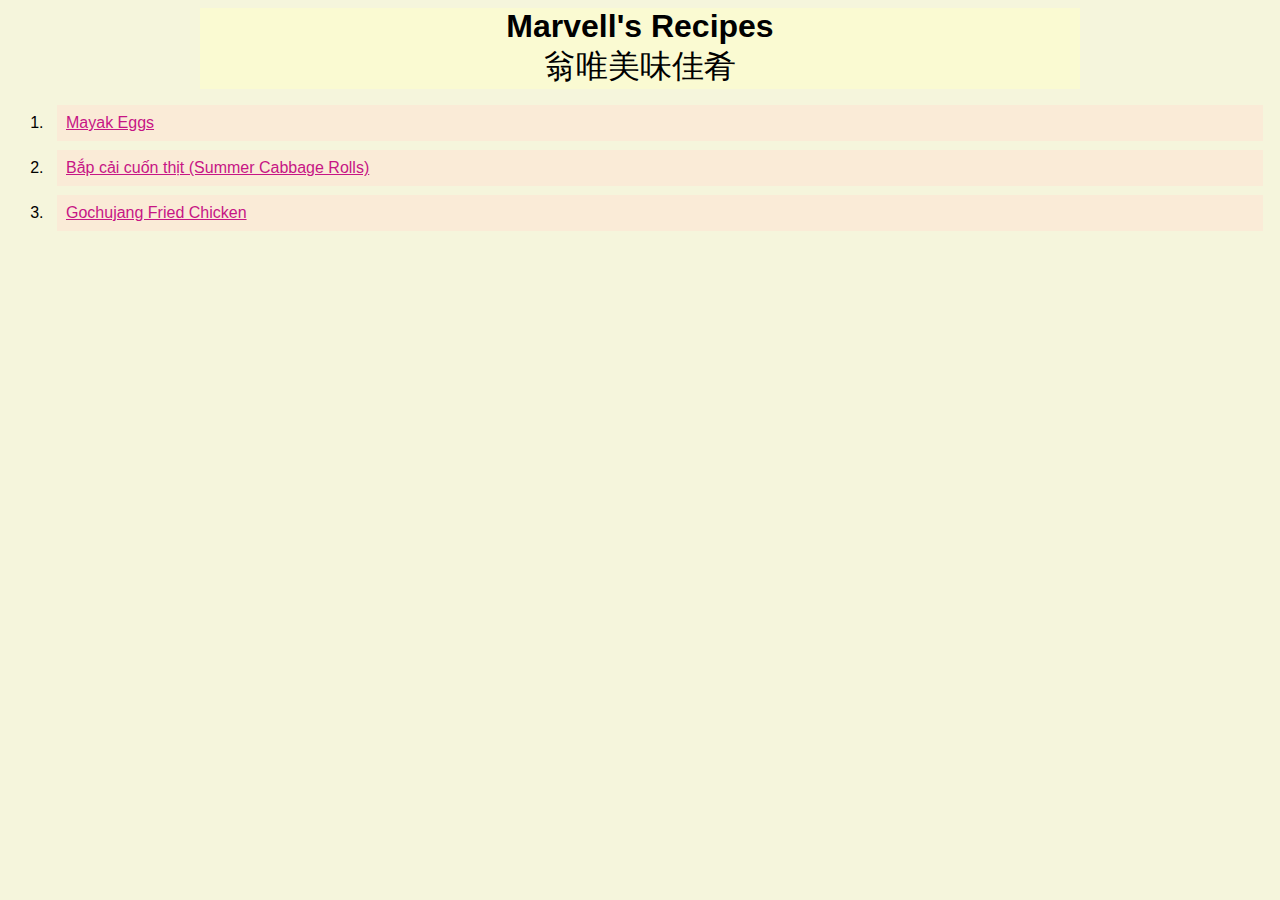
<file: index.html>
<html lang="en">
    <head>
        <meta charset="utf-8">
        <link rel="stylesheet" href="./style.css">
        <title>Marvell's Recipes</title>
    </head>

    <body>
        <h1>Marvell's Recipes</h1>
        <h1 class="Chinese">翁唯美味佳肴</h1>
        <ol class="recipe-list">
            <li><a class="recipe" href="./odin-recipes/mayak-eggs.html">Mayak Eggs</a></li>
            <li><a class="recipe" href="./odin-recipes/summer-cabbage-rolls.html">Bắp cải cuốn thịt (Summer Cabbage Rolls)</a></li>
            <li><a class="recipe" href="./odin-recipes/gochujang-fried-chicken.html">Gochujang Fried Chicken</a></li>
        </ol>
    </body>
</html>
</file>
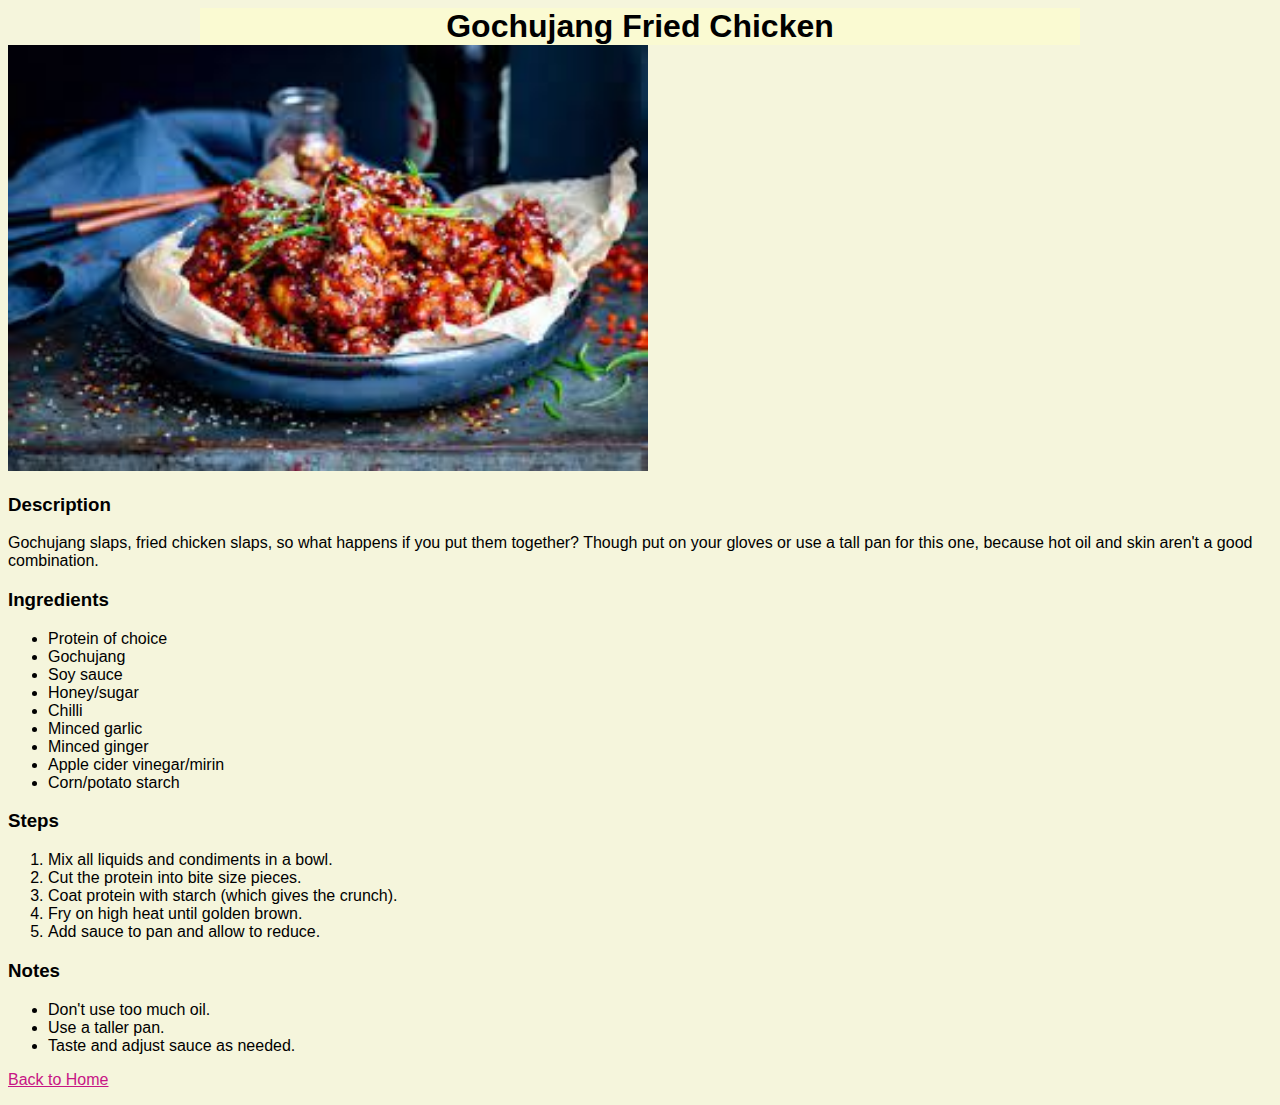
<file: odin-recipes/gochujang-fried-chicken.html>
<!DOCTYPE html>
<html lang="en">
    <head>
        <meta charset="UTF-8">
        <meta name="viewport" content="width=device-width, initial-scale=1.0">
        <link rel="stylesheet" href="../style.css">
        <title>Gochujang Fried Chicken</title>
    </head>
    <body>
        <h1>Gochujang Fried Chicken</h1>
        <div><img src="../images/gochujang-fried-chicken.jpeg"
        alt="Gochujang Fried Chicken"></div>
    
        <h3>Description</h3>
        <p>Gochujang slaps, fried chicken slaps,
            so what happens if you put them together?
            Though put on your gloves or use a tall pan
            for this one, because hot oil and skin aren't 
            a good combination.
        </p>
    
        <h3>Ingredients</h3>
        <p>
            <ul>
                <li>Protein of choice</li>
                <li>Gochujang</li>
                <li>Soy sauce</li>
                <li>Honey/sugar</li>
                <li>Chilli</li>
                <li>Minced garlic</li>
                <li>Minced ginger</li>
                <li>Apple cider vinegar/mirin</li>
                <li>Corn/potato starch</li>
            </ul>
        </p>
    
        <h3>Steps</h3>
        <p>
            <ol>
                <li>Mix all liquids and condiments in a bowl.</li>
                <li>Cut the protein into bite size pieces.</li>
                <li>Coat protein with starch (which gives the crunch).</li>
                <li>Fry on high heat until golden brown.</li>
                <li>Add sauce to pan and allow to reduce.</li>
            </ol>
        </p>

        <h3>Notes</h3>
        <p>
            <ul>
                <li>Don't use too much oil.</li>
                <li>Use a taller pan.</li>
                <li>Taste and adjust sauce as needed.</li>
            </ul>
        </p>
    
        <p>
            <a href="../index.html">Back to Home</a>
        </p>
    </body>
<body>
    
</body>
</html>
</file>
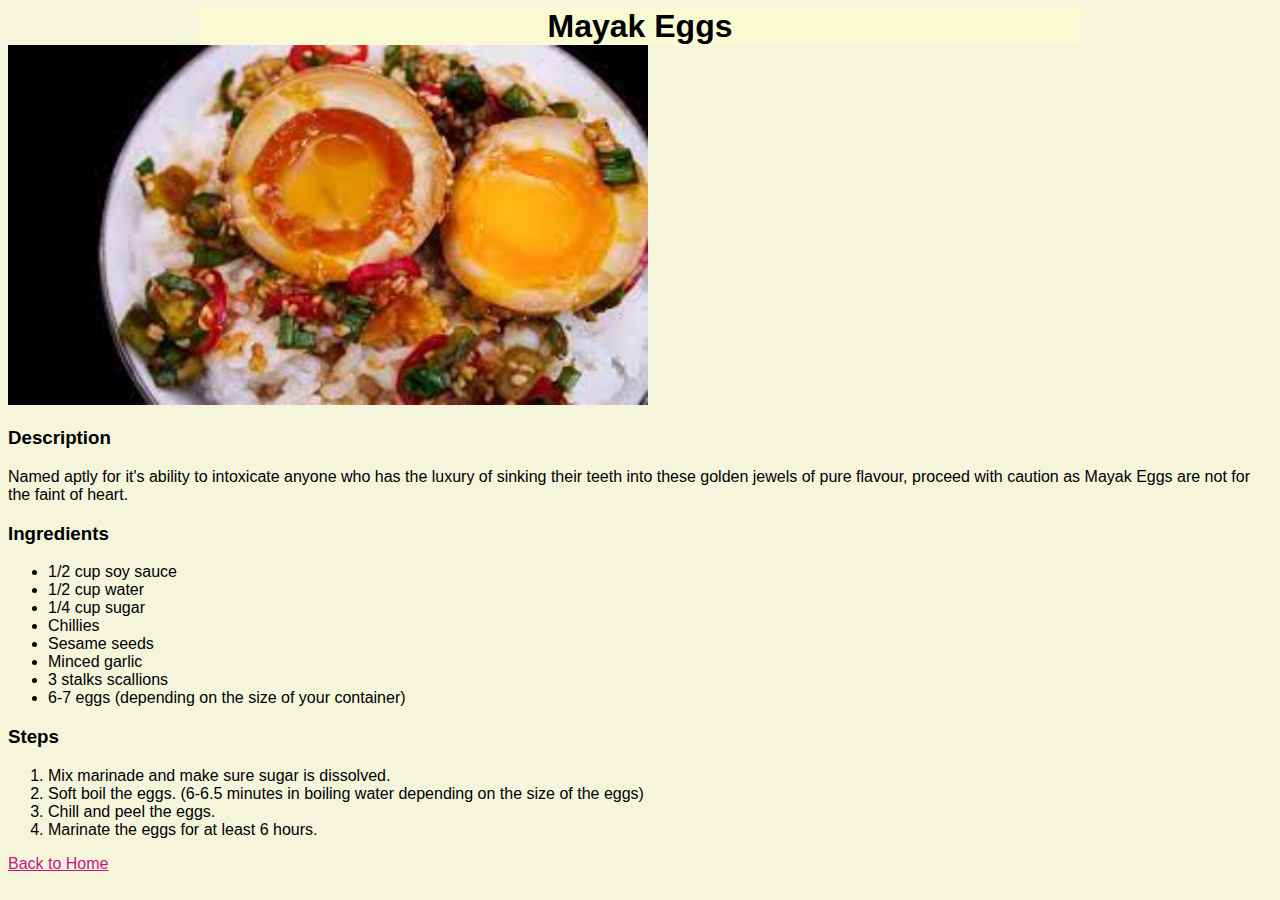
<file: odin-recipes/mayak-eggs.html>
<!DOCTYPE html>
<html lang="en">
<head>
    <meta charset="UTF-8">
    <meta name="viewport" content="width=device-width, initial-scale=1.0">
    <link rel="stylesheet" href="../style.css">
    <title>Mayak Eggs</title>
</head>
<body>
    <h1>Mayak Eggs</h1>
    <img src="../images/mayak-eggs.jpeg"
    alt="Mayak Eggs">

    <h3>Description</h3>
    <p>Named aptly for it's ability to
        intoxicate anyone who has the luxury of
        sinking their teeth into these golden jewels
        of pure flavour, proceed with caution as 
        Mayak Eggs are not for the faint of heart.
    </p>

    <h3>Ingredients</h3>
    <p>
        <ul>
            <li>1/2 cup soy sauce</li>
            <li>1/2 cup water</li>
            <li>1/4 cup sugar</li>
            <li>Chillies</li>
            <li>Sesame seeds</li>
            <li>Minced garlic</li>
            <li>3 stalks scallions</li>
            <li>6-7 eggs (depending on the size 
                of your container)
            </li>
        </ul>
    </p>

    <h3>Steps</h3>
    <p>
        <ol>
            <li>Mix marinade and make sure sugar is dissolved.</li>
            <li>Soft boil the eggs. (6-6.5 minutes in boiling water
                 depending on the size of the eggs)
            </li>
            <li>Chill and peel the eggs.</li>
            <li>Marinate the eggs for at least
                6 hours.
            </li>
        </ol>
    </p>

    <p>
        <a href="../index.html">Back to Home</a>
    </p>
</body>
</html>
</file>
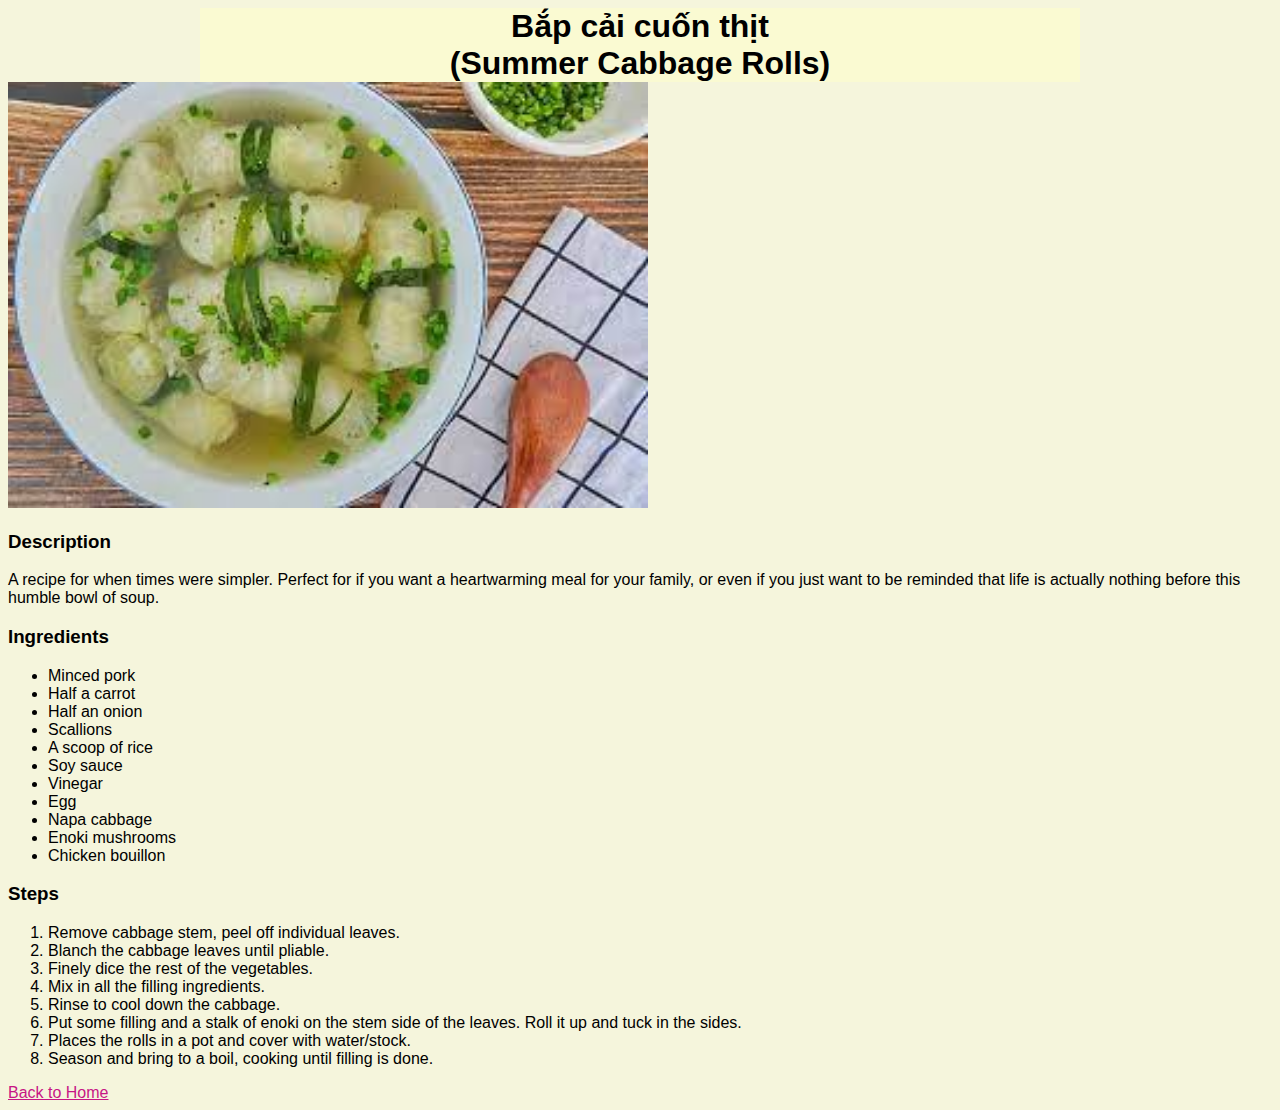
<file: odin-recipes/summer-cabbage-rolls.html>
<!DOCTYPE html>
<html lang="en">
<head>
    <meta charset="UTF-8">
    <meta name="viewport" content="width=device-width, initial-scale=1.0">
    <link rel="stylesheet" href="../style.css">
    <title>Bắp cải cuốn thịt</title>
</head>
<body>
    <h1>Bắp cải cuốn thịt<br>(Summer Cabbage Rolls)</h1>
    <img src="../images/summer-cabbage-rolls.jpeg"
    alt="Summer Cabbage Rolls">

    <h3>Description</h3>
    <p>
        A recipe for when times were simpler. Perfect
        for if you want a heartwarming meal for your
        family, or even if you just want to be reminded
        that life is actually nothing before this humble 
        bowl of soup.
    </p>

    <h3>Ingredients</h3>
    <p>
        <ul>
            <li>Minced pork</li>
            <li>Half a carrot</li>
            <li>Half an onion</li>
            <li>Scallions</li>
            <li>A scoop of rice</li>
            <li>Soy sauce</li>
            <li>Vinegar</li>
            <li>Egg</li>
            <li>Napa cabbage</li>
            <li>Enoki mushrooms</li>
            <li>Chicken bouillon</li>
        </ul>
    </p>

    <h3>Steps</h3>
    <p>
        <ol>
            <li>Remove cabbage stem, peel off individual leaves.</li>
            <li>Blanch the cabbage leaves until pliable.</li>
            <li>Finely dice the rest of the vegetables.</li>
            <li>Mix in all the filling ingredients.</li>
            <li>Rinse to cool down the cabbage.</li>
            <li>Put some filling and a stalk of enoki on the stem
                 side of the leaves. Roll it up and tuck in the sides.
            </li>
            <li>Places the rolls in a pot and cover with water/stock.</li>
            <li>Season and bring to a boil, cooking until filling is done.</li>
        </ol>
    </p>

    <a href="../index.html">Back to Home</a>
</body>
</html>
</file>
<file: style.css>
html *{
    font-family: Verdana, Geneva, Tahoma, sans-serif;
    background-color:beige;
}

.recipe-list{
    font-weight:400;
}

.recipe{
    display: block;
    padding: 1vh;
    margin: 1vh;
    background-color:antiquewhite;
}

/* title */
h1{
    text-align: center;
    background-color:lightgoldenrodyellow;
    margin: auto 15vw;
}

.chinese{
    font-weight:500;
}

/*links*/
a{
    color:mediumvioletred;
}

a:active{
    color:salmon;
}

a:visited{
    color:lightsalmon;
}

a:hover{
    color:lightcoral;
}

/* images */
img{
    width:50vw;
    height:auto;
}

div > img{
    text-align: center;
}
</file>
